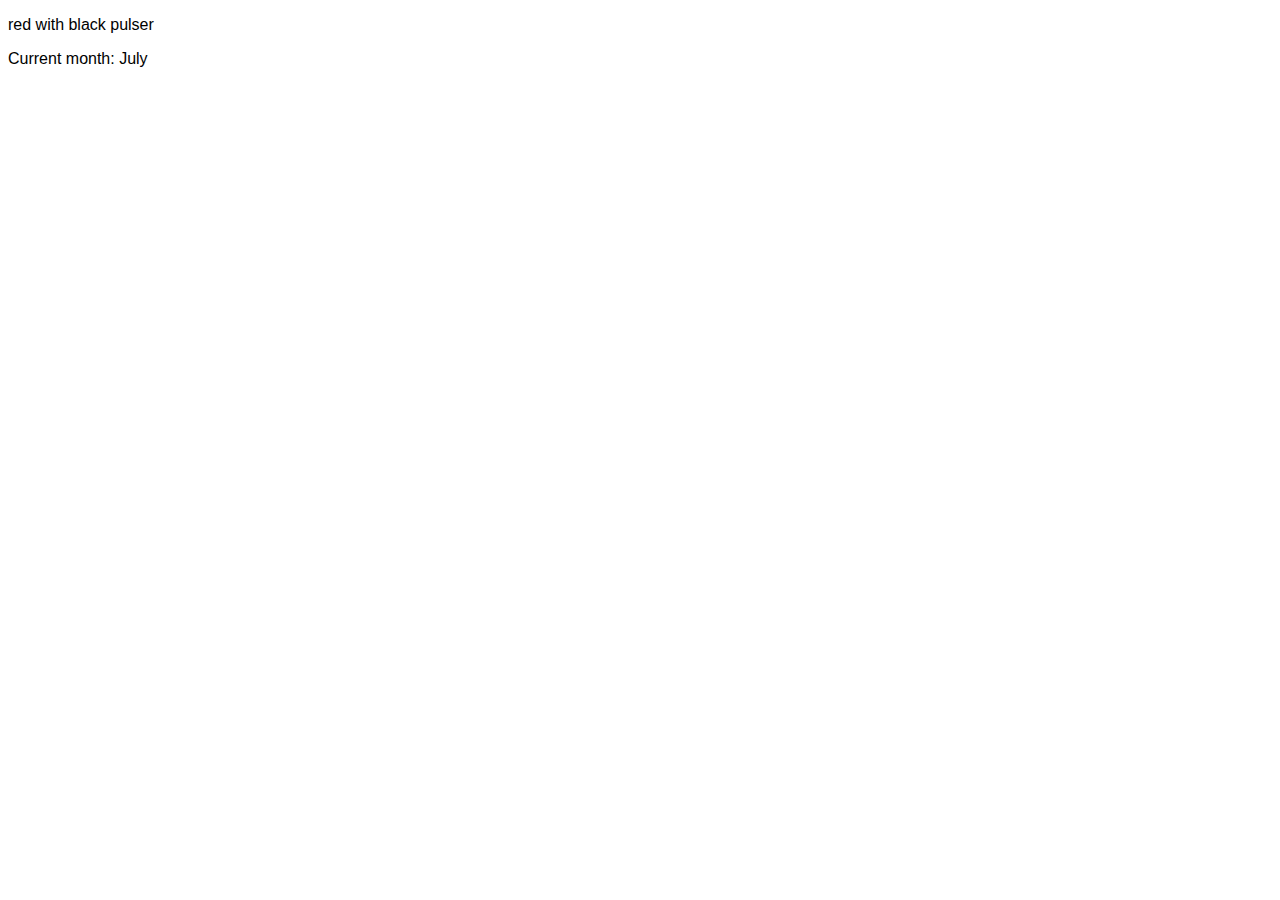
<file: index.html>
<!DOCTYPE html>
<html lang="en">
<head>
    <meta charset="UTF-8">
    <meta name="viewport" content="width=device-width, initial-scale=1.0">
    <title>JavaScript</title>
    <link rel="stylesheet" href="style.css">
</head>
<body>
 
    <!-- object -->
       
<p id="vehicle"></p>
<script>
const bike = {type:"pulser",
             model:"2023",  
             color:"red with black"
            }
        //    document.getElementById('demo').innerHTML = "The bike type is " + bike.type +" "+ bike.model+" "+bike.color;
        // document.getElementById('demo').innerHTML=bike['type']
      
            // object  destructuring 
             
        let{type,color}=bike;
        document.getElementById('vehicle').innerHTML=color+" "+ type;
    </script>


<!-- switch -->

<p id="months"></p> 
<script>
let month = new Date().getMonth();
let message;

switch (month) {
  case 0:
    message = "January";
    break;
  case 1:
    message = "February";
    break;
  case 2:
    message = "March";
    break;
  case 3:
    message = "April";
    break;
  case 4:
    message = "May";
    break;
  case 5:
    message = "June";
    break;
  case 6:
    message = "July";
    break;
  case 7:
    message = "August";
    break;
  case 8:
    message = "September";
    break;
  case 9:
    message = "October";
    break;
  case 10:
    message = "November";
    break;
  default:
    message = "December";
    break;
}

document.getElementById("months").innerHTML = "Current month: " + message;
</script>

<!-- Array -->

<p id="animals"></p>
<script>
const animal = ["Elephant", "Lion", "Tiger", "Deer", "Dog"];
document.getElementById("demo2").innerHTML = animal[2];
</script>


</body>
<script src="index.js"></script>
</html>
</file>
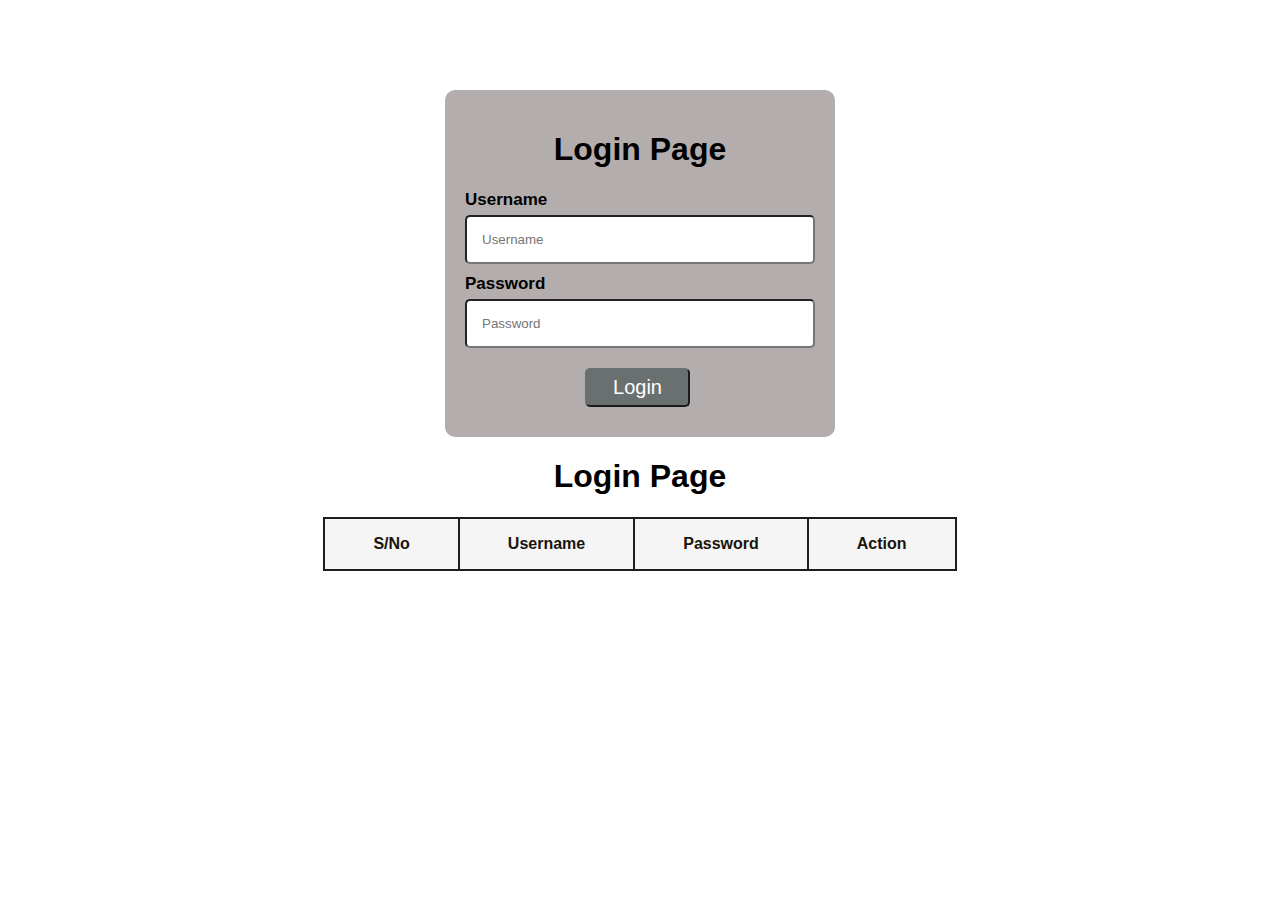
<file: form.html>
<!DOCTYPE html>
<html lang="en">
<head>
    <meta charset="UTF-8">
    <meta name="viewport" content="width=device-width, initial-scale=1.0">
    <title>Login page</title>
    <link rel="stylesheet" href="style.css">

</head>

<body>

<!-- Login form -->

    <div class="container">
        <form id="form">
            <h1>Login Page</h1>
            <div class="form-group">
                <label for="Username">Username</label>
                <input type="text" id="Username" name="username" placeholder="Username">
                <div id="nameError"></div>
            </div>
    
            <div class="form-group">
                <label for="Password">Password</label>
                <input type="Password" id="Password" name="Password" placeholder="Password">
                <div id="passwordError"></div>

            </div>
            <button class="submit" onclick="MyButton(event)">Login</button>
            </form>

            <!-- Table -->

        </div>
        <h1 class="table-title mt-5 pt-5">Login Page</h1>
        <div  id="print-table" >
            <table class="table table-bordered " style="text-align: center;">
                <thead >
                    <tr>
                        <th>S/No</th>
                        <th>Username</th>
                        <th>Password</th>
                        <th>Action</th>
                    </tr>
                </thead>
                <tbody id="table-body">
                </tbody>
            </table>
        </div>
    
      
</body>
<script src="form.js"></script>  
</html>
</file>
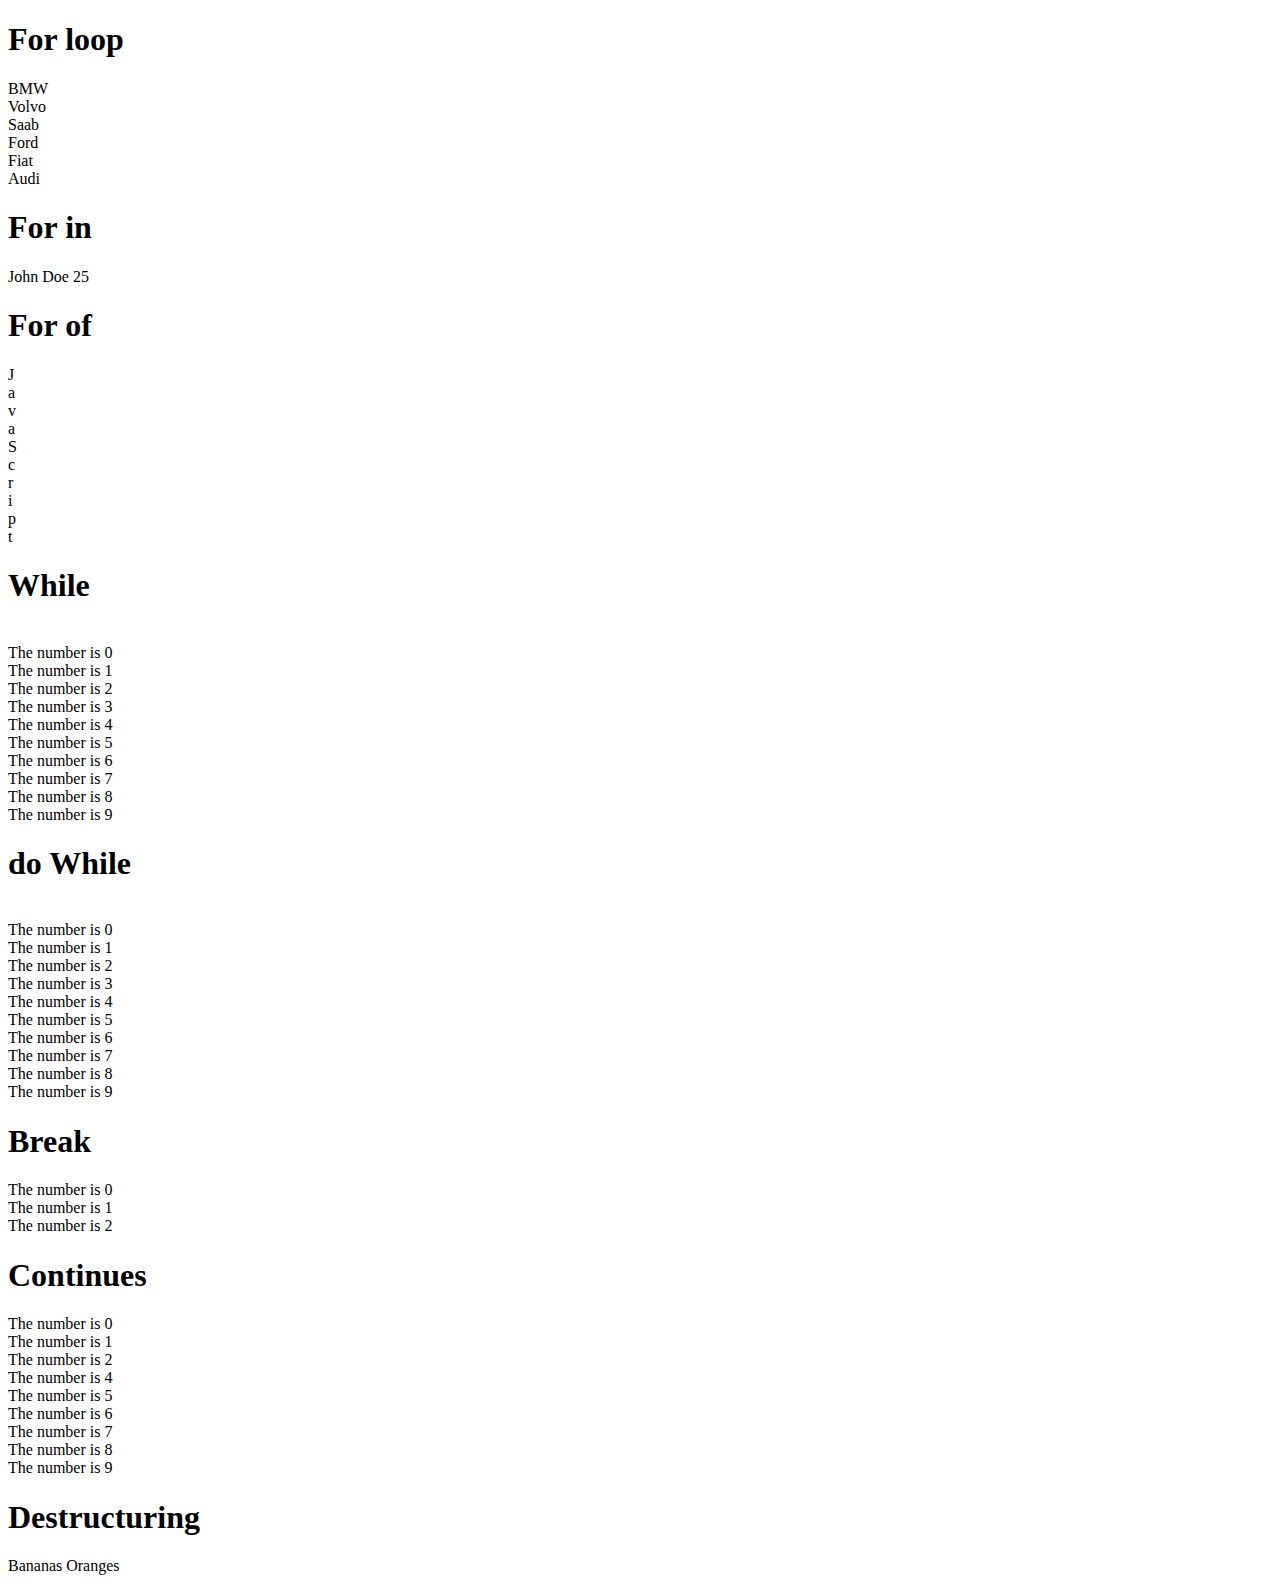
<file: loop.html>
<!DOCTYPE html>
<html lang="en">
<head>
    <meta charset="UTF-8">
    <meta name="viewport" content="width=device-width, initial-scale=1.0">
    <title>Document</title>
</head>

<body>
    <h1>For loop</h1>
<p id="demo"></p>

<h1>For in</h1>
<p id="forin"></p>

<h1>For of</h1>
<p id="forof"></p>

<h1>While</h1>
<p id="whil"></p>

<h1>do While</h1>
<p id="dowhile"></p>

<h1>Break</h1>
<p id="breaks"></p>

<h1>Continues</h1>
<p id="continues"></p>

<h1>Destructuring</h1>
<p id="destr"></p>

    <script>

      // for loop

const cars = ["BMW", "Volvo", "Saab", "Ford", "Fiat", "Audi"];
let text = "";
for (let i = 0; i < cars.length; i++) {
  text += cars[i] + "<br>";
}

document.getElementById("demo").innerHTML = text;

// for in

const person = {fname:"John", lname:"Doe", age:25}; 

let txt = "";
for (let x in person) {
  txt += person[x] + " ";
}

document.getElementById("forin").innerHTML = txt;

// for of

let language = "JavaScript";

let texts = "";
for (let x of language) {
  texts += x + "<br>";
}
document.getElementById("forof").innerHTML = texts;
 
// while
 
let whil = "";
let i = 0;
while (i < 10) {
    whil += "<br>The number is " + i;
  i++;
}
document.getElementById("whil").innerHTML = whil;


// do while

let text1 = ""
let j = 0;
do {
  text1 += "<br>The number is " + j;
  j++;
}
while (j < 10);  
document.getElementById("dowhile").innerHTML = text1;

// break

let breaks = "";
for (let i = 0; i < 10; i++) {
  if (i === 3) { break; }
  breaks += "The number is " + i + "<br>";
}
document.getElementById("breaks").innerHTML = breaks;

// continue

let continues = "";
for (let i = 0; i < 10; i++) {
  if (i === 3) { continue; }
  continues += "The number is " + i + "<br>";
}
document.getElementById("continues").innerHTML = continues;


// array destructuring

const fruits = ["Bananas", "Oranges", "Apples", "Mangos"];

let [fruit1, fruit2] = fruits;

document.getElementById("destr").innerHTML = fruit1 + " " + fruit2;
    </script>

</body>
</html>
</file>
<file: style.css>
body{
    font-family: "Montserrat", -apple-system, BlinkMacSystemFont, "Segoe UI", Roboto, "Helvetica Neue", Arial, "Noto Sans", sans-serif, "Apple Color Emoji", "Segoe UI Emoji", "Segoe UI Symbol", "Noto Color Emoji"  ;
}
    #form{
    background-color:rgb(179, 173, 173);
    width: 350px;
    margin: 10vh auto 0 auto;
    border-radius: 10px;
    padding: 20px;
    
}
h1{
      text-align: center;
       }
.form-group{
    display: flex;
    flex-direction: column;
    margin-bottom: 10px;
}
.form-group label{
    font-weight: bold;
    font-size: 17px;
} 
.form-group input{
    margin-top: 5px;
    padding: 15px;
    border-radius: 5px;
    border-color: #787575;
}
.submit{
    background-color: rgb(106, 112, 112);
    color: white;
    border-color: rgb(106, 112, 112);
    border-radius: 5px;
    margin: 10px;
    padding: 6px;
    font-size: 15px;
    font-size: 20px;
    width: 30%;
    cursor: pointer;
    margin-left: 120px;       
   }

   
#print-table{
    display: flex;
    justify-content: center;
    color: rgb(25, 20, 12);
  
  }
  table,td,tr,th{
    border: 2px solid rgb(31, 30, 30);
    border-collapse: collapse;
    padding:1rem 7rem;
    background-color:whitesmoke;
      
  }
  th{
    padding: 1rem 3rem;

  }
  td{
    text-align: center;
  }
</file>
